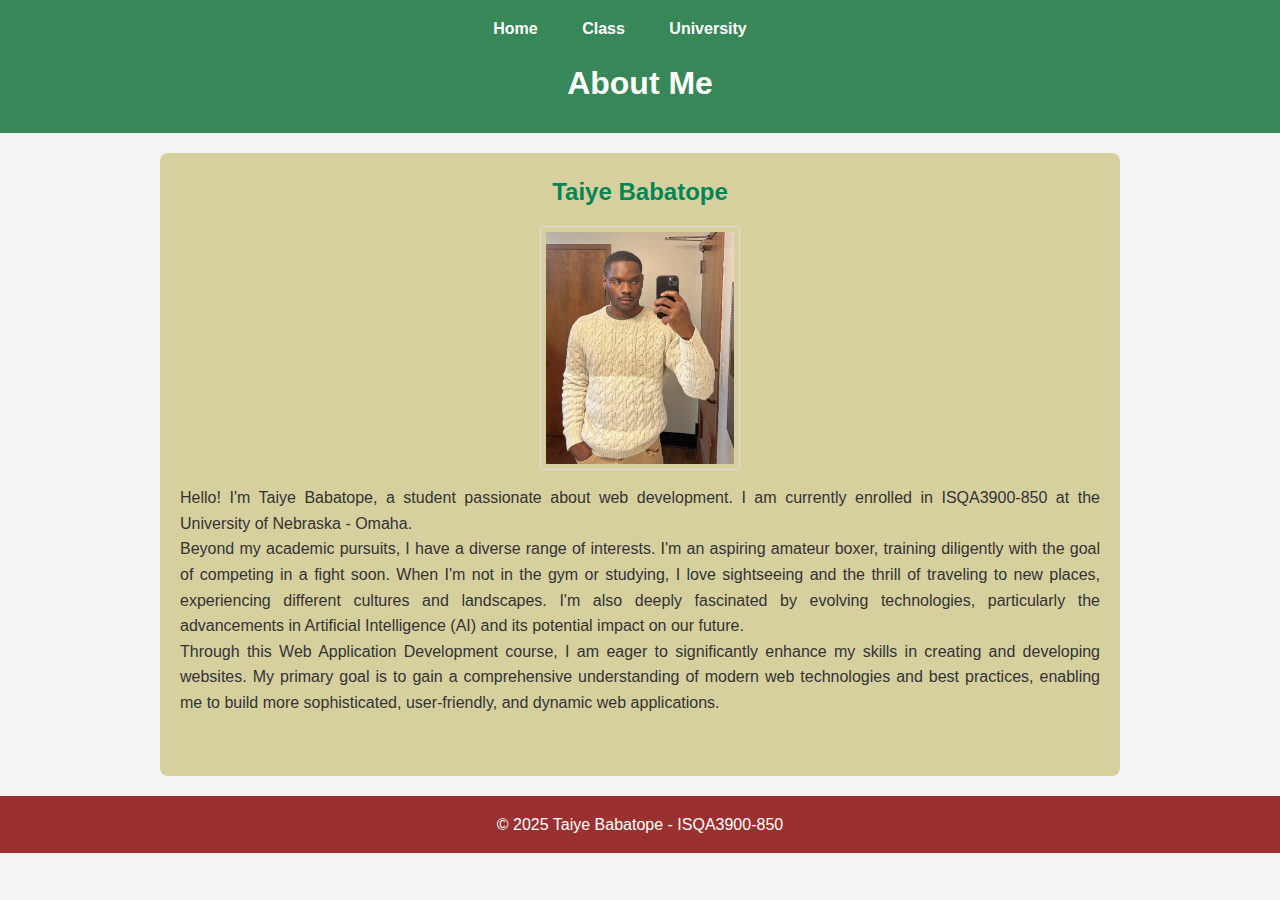
<file: index.html>
<!DOCTYPE html>
<html lang="en">
<head>
    <meta charset="UTF-8">
    <meta name="viewport" content="width=device-width, initial-scale=1.0">
    <title>About Taiye Babatope</title>
    <link rel="stylesheet" href="style.css">
</head>
<body>
    <header>
        <nav>
            <ul>
                <li><a href="index.html">Home</a></li>
                <li><a href="class.html">Class</a></li>
                <li><a href="university.html">University</a></li>
            </ul>
        </nav>
        <h1>About Me</h1>
    </header>
    <main>
        <section id="personal-details">
            <h2>Taiye Babatope</h2>
            <img src="images/taiye.jpg" alt="A photo of Taiye Babatope" width="200">
            <p>Hello! I'm Taiye Babatope, a student passionate about web development. I am currently enrolled in ISQA3900-850 at the University of Nebraska - Omaha.</p>
            <p>Beyond my academic pursuits, I have a diverse range of interests. I'm an aspiring amateur boxer, training diligently with the goal of competing in a fight soon. When I'm not in the gym or studying, I love sightseeing and the thrill of traveling to new places, experiencing different cultures and landscapes. I'm also deeply fascinated by evolving technologies, particularly the advancements in Artificial Intelligence (AI) and its potential impact on our future.</p>
            <p>Through this Web Application Development course, I am eager to significantly enhance my skills in creating and developing websites. My primary goal is to gain a comprehensive understanding of modern web technologies and best practices, enabling me to build more sophisticated, user-friendly, and dynamic web applications.</p>
            </section>
    </main>
    <footer>
        <p>&copy; 2025 Taiye Babatope - ISQA3900-850</p>
    </footer>
</body>
</html>
</file>
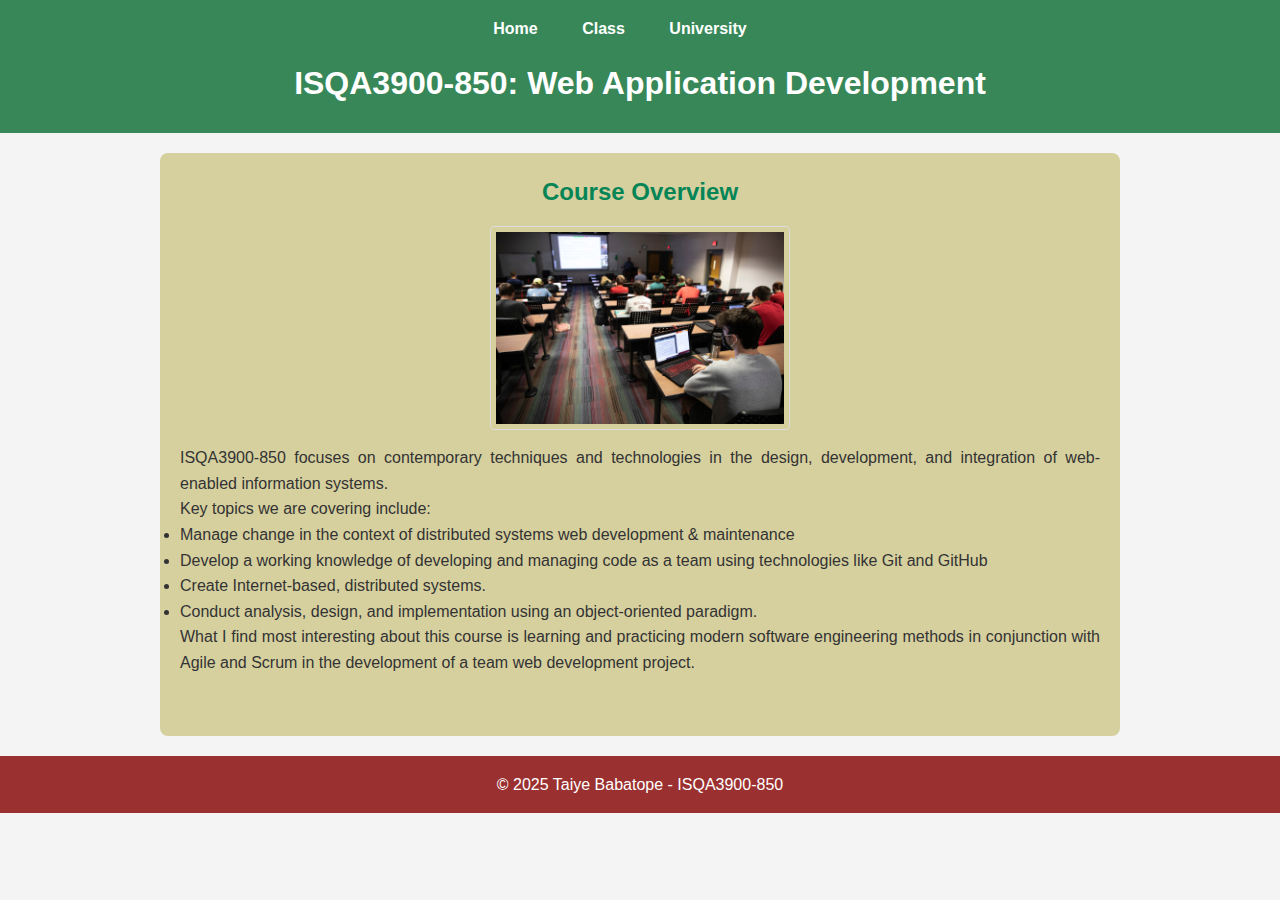
<file: class.html>
<!DOCTYPE html>
<html lang="en">
<head>
    <meta charset="UTF-8">
    <meta name="viewport" content="width=device-width, initial-scale=1.0">
    <title>ISQA3900-850 Details</title>
    <link rel="stylesheet" href="style.css">
</head>
<body>
    <header>
        <nav>
            <ul>
                <li><a href="index.html">Home</a></li>
                <li><a href="class.html">Class</a></li>
                <li><a href="university.html">University</a></li>
            </ul>
        </nav>
        <h1>ISQA3900-850: Web Application Development</h1>
    </header>
    <main>
        <section id="course-info">
            <h2>Course Overview</h2>
            <img src="images/class.jpg" alt="Abstract web development graphic" width="300">
            <p>ISQA3900-850 focuses on contemporary techniques and technologies in the design, development, and integration of web-enabled information systems.</p>
            <p>Key topics we are covering include:</p>
            <ul>
                <li>Manage change in the context of distributed systems web development & maintenance</li>
                <li>Develop a working knowledge of developing and managing code as a team using technologies like Git and GitHub</li>
                <li>Create Internet-based, distributed systems.</li>
                <li>Conduct analysis, design, and implementation using an object-oriented paradigm.</li>
                </ul>
            <p>What I find most interesting about this course is learning and practicing modern software engineering methods in conjunction with Agile and Scrum in the development of a team web development project.</p>
            </section>
    </main>
    <footer>
        <p>&copy; 2025 Taiye Babatope - ISQA3900-850</p>
    </footer>
</body>
</html>
</file>
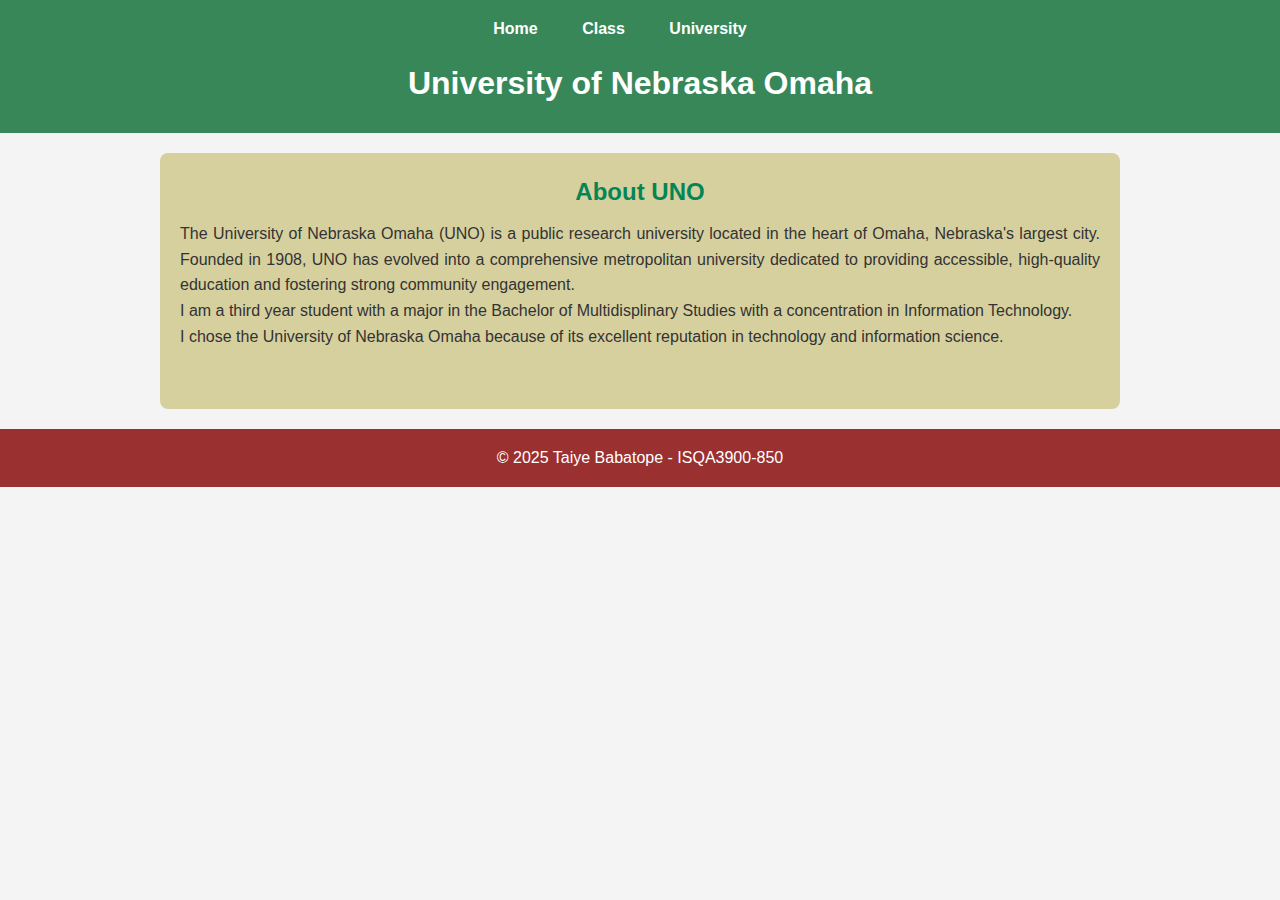
<file: university.html>
<!DOCTYPE html>
<html lang="en">
<head>
    <meta charset="UTF-8">
    <meta name="viewport" content="width=device-width, initial-scale=1.0">
    <title>University of Nebraska Omaha</title>
    <link rel="stylesheet" href="style.css">
</head>
<body>
    <header>
        <nav>
            <ul>
                <li><a href="index.html">Home</a></li>
                <li><a href="class.html">Class</a></li>
                <li><a href="university.html">University</a></li>
            </ul>
        </nav>
        <h1>University of Nebraska Omaha</h1>
    </header>
    <main>
        <section id="uno-info">
            <h2>About UNO</h2>
            <p>The University of Nebraska Omaha (UNO) is a public research university located in the heart of Omaha, Nebraska's largest city. Founded in 1908, UNO has evolved into a comprehensive metropolitan university dedicated to providing accessible, high-quality education and fostering strong community engagement.</p>
            <p>I am a third year student with a major in the Bachelor of Multidisplinary Studies with a concentration in Information Technology.</p>
            <p>I chose the University of Nebraska Omaha because of its excellent reputation in technology and information science.</p>
            </section>
    </main>
    <footer>
        <p>&copy; 2025 Taiye Babatope - ISQA3900-850</p>
    </footer>
</body>
</html>
</file>
<file: style.css>
* {
    margin: 0;
    padding: 0;
    box-sizing: border-box;
}

body {
    font-family: Arial, Helvetica, sans-serif;
    line-height: 1.6;
    background-color: #f4f4f4;
    color: #333;
    margin: 0;
}

header {
    background-color: #378758;
    color: #ffffff;
    padding: 1rem 0;
    text-align: center;
}

header h1 {
    margin-top: 1rem;
    margin-bottom: 0.5rem;
}

nav ul {
    list-style-type: none;
    padding: 0;
    text-align: center;
}

nav ul li {
    display: inline;
    margin-right: 40px;
}

nav ul li a {
    color: #ffffff;
    text-decoration: none;
    font-weight: bold;
}

nav ul li a:hover {
    text-decoration: underline;
}

main {
    max-width: 960px;
    margin: 20px auto;
    padding: 20px;
    background-color: #d6d09f;
    border-radius: 8px;
}

section {
    margin-bottom: 20px;
    padding-bottom: 20px;
    border-bottom: 1px solid #eeeeee;
}

section:last-child {
    border-bottom: none;
}

h2 {
    color: #058556;
    margin-bottom: 10px;
    text-align: center;
}

img {
    max-width: 100%;
    height: auto;
    display: block;
    margin: 15px auto;
    border: 1px solid #ddd;
    border-radius: 4px;
    padding: 5px;
}

footer {
    text-align: center;
    padding: 1rem;
    background-color: #9a3030;
    color: #ffffff;
    margin-top: 20px;
}

#personal-details {
    text-align: justify;
}

#course-info {
    text-align: justify;
}

#uno-info {
    text-align: justify;
}
</file>
